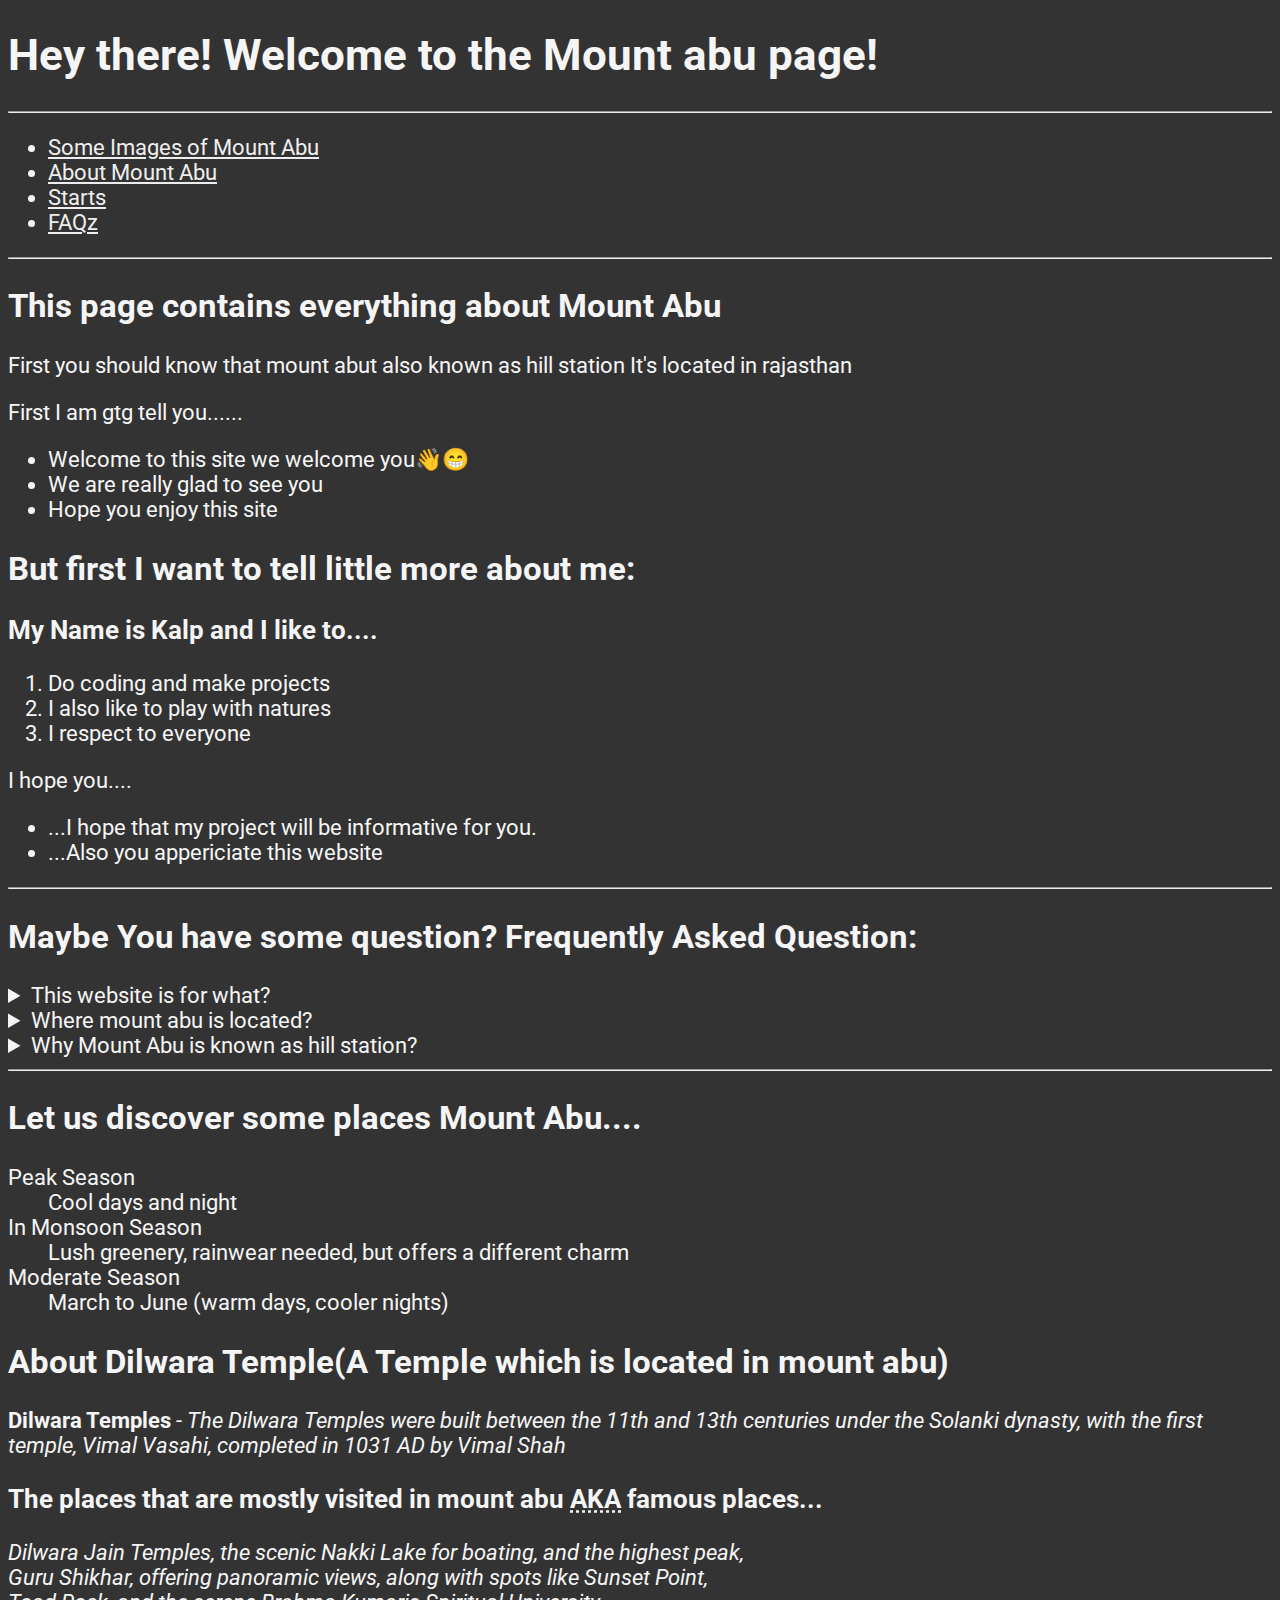
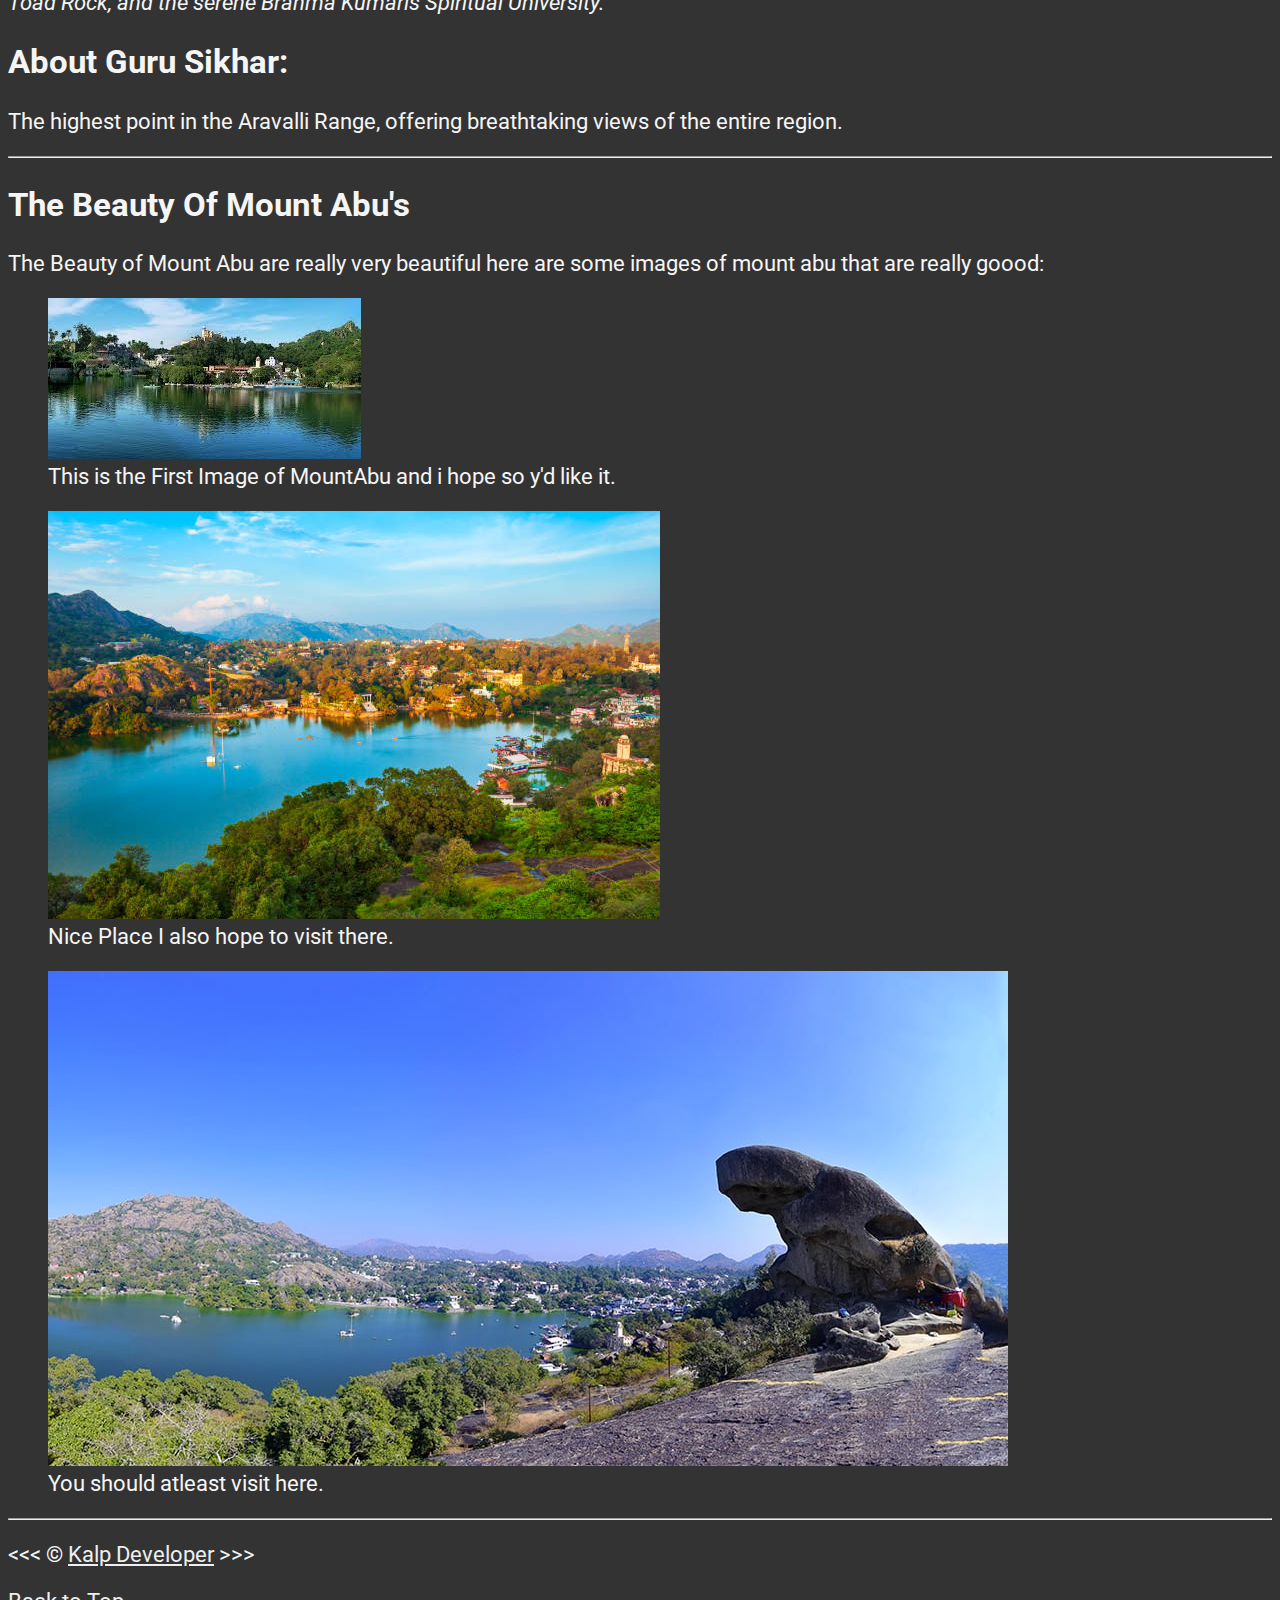
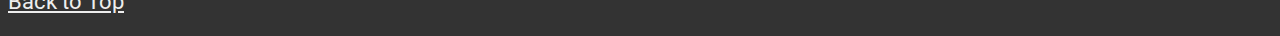
<file: MountAbu_Project/index.html>
<!DOCTYPE html>
<html lang="en-IN">

<head>
	<meta charset="UTF-8">
	<meta name="author" content="Kalp Developer">
	<meta name="description"
		content="Hey there! Welcome to the My First HTML Project this project contains data about mount abu aka hill station.">
	<meta property="og:title" content="Mount Abu Project | Kalp Developer">

	<title>Mount Abu | Project</title>
	<link rel="stylesheet" href="style.css" type="text/css">
</head>

<body>
	<h1>Hey there! Welcome to the Mount abu page!</h1>

	<hr>

	<nav>
		<ul>
			<li><a href="#images">Some Images of Mount Abu</a></li>
			<li><a href="#about">About Mount Abu</a></li>
			<li><a href="#start">Starts</a></li>
			<li><a href="#faq">FAQz</a></li>
		</ul>
	</nav>

	<hr>

	<main id="start">
		<h2>This page contains everything about Mount Abu</h2>
		<p>First you should know that mount abut also known as hill station It's located in rajasthan</p>
	</main>

	<header>
		<p>First I am gtg tell you......</p>
		<ul>
			<li>Welcome to this site we welcome you👋😁</li>
			<li>We are really glad to see you</li>
			<li>Hope you enjoy this site</li>
		</ul>

		<h2>But first I want to tell little more about me:</h2>
		<h3>My Name is Kalp and I like to....</h3>
		<ol>
			<li>Do coding and make projects</li>
			<li>I also like to play with natures</li>
			<li>I respect to everyone</li>
		</ol>

		<p>I hope you....</p>
		<ul>
			<li>...I hope that my project will be informative for you.</li>
			<li>...Also you appericiate this website</li>
		</ul>


	</header>

	<hr>

	<!-- FREQUENTLY ASKED QUESTION SECTION -->
	<section id="faq">
		<h2>Maybe You have some question? Frequently Asked Question:</h2>
		<aside>
			<details>
				<summary>This website is for what?</summary>
				<p>This website is for specially <mark>who don't about mount abu</mark> we will tell you clearly about
					mount abu.</p>
			</details>
		</aside>
		<aside>
			<details>
				<summary>Where mount abu is located?</summary>
				<p>It's located at Rajasthan.</p>
			</details>
		</aside>
		<aside>
			<details>
				<summary>Why Mount Abu is known as hill station?</summary>
				<p>Mount Abu is known as a hill station because it's a cool, elevated retreat in the Aravalli Range,
					offering relief from Rajasthan's desert heat with lush greenery, Nakki Lake, and a distinct cool
					climate, making it an oasis and the state's only hill station</p>
			</details>
		</aside>

	</section>

	<hr>

	<article id="about">

		<h2>Let us discover some places Mount Abu....</h2>
		<dl>
			<dt>Peak Season</dt>
			<dd>Cool days and night</dd>

			<dt>In Monsoon Season</dt>
			<dd>Lush greenery, rainwear needed, but offers a different charm</dd>

			<dt>Moderate Season</dt>
			<dd>March to June (warm days, cooler nights)</dd>
		</dl>

		<h2>About Dilwara Temple(A Temple which is located in mount abu)</h2>
		<p><strong>Dilwara Temples</strong> - <em>The Dilwara Temples were built between the 11th and 13th centuries
				under the Solanki dynasty, with the first temple, Vimal Vasahi, completed in 1031 AD by Vimal Shah</em>
		</p>

		<h3>The places that are mostly visited in mount abu <abbr title="As Known As">AKA</abbr> famous places...</h3>
		<address>
			Dilwara Jain Temples, the scenic Nakki Lake for boating, and the highest peak, <br> Guru Shikhar, offering
			panoramic views, along with spots like Sunset Point, <br> Toad Rock, and the serene Brahma Kumaris Spiritual
			University.
		</address>
		<h2>About Guru Sikhar:</h2>
		<p>The highest point in the Aravalli Range, offering breathtaking views of the entire region.</p>
	</article>

	<hr>

	<article id="images">

		<h2>The Beauty Of Mount Abu's</h2>
		<p>The Beauty of Mount Abu are really very beautiful here are some images of mount abu that are really goood:
		</p>
		<figure>
			<img src="asset/img/mountabu_1.jpg" alt="Mountabu 1 Image" title="Very Beautiful!" loading="lazy">
			<figcaption>
				This is the First Image of MountAbu and i hope so y'd like it.
			</figcaption>
		</figure>
		<figure>
			<img src="asset/img/mountabu_2.jpg" alt="Mountabu 2" title="Nice Place!" loading="lazy">
			<figcaption>
				Nice Place I also hope to visit there.
			</figcaption>
		</figure>
		<figure>
			<img src="asset/img/mountabu_3.jpg" alt="Mountabu 3" title="Worthy Place" loading="lazy">
			<figcaption>
				You should atleast visit here.
			</figcaption>
		</figure>
	</article>

	<hr>

	<p>
		&lt;&lt;&lt; &copy; <a href="about.html">Kalp Developer</a> &gt;&gt;&gt;
	</p>
	<p>
		<a href="#">Back to Top</a>
	</p>

</body>

</html>
</file>
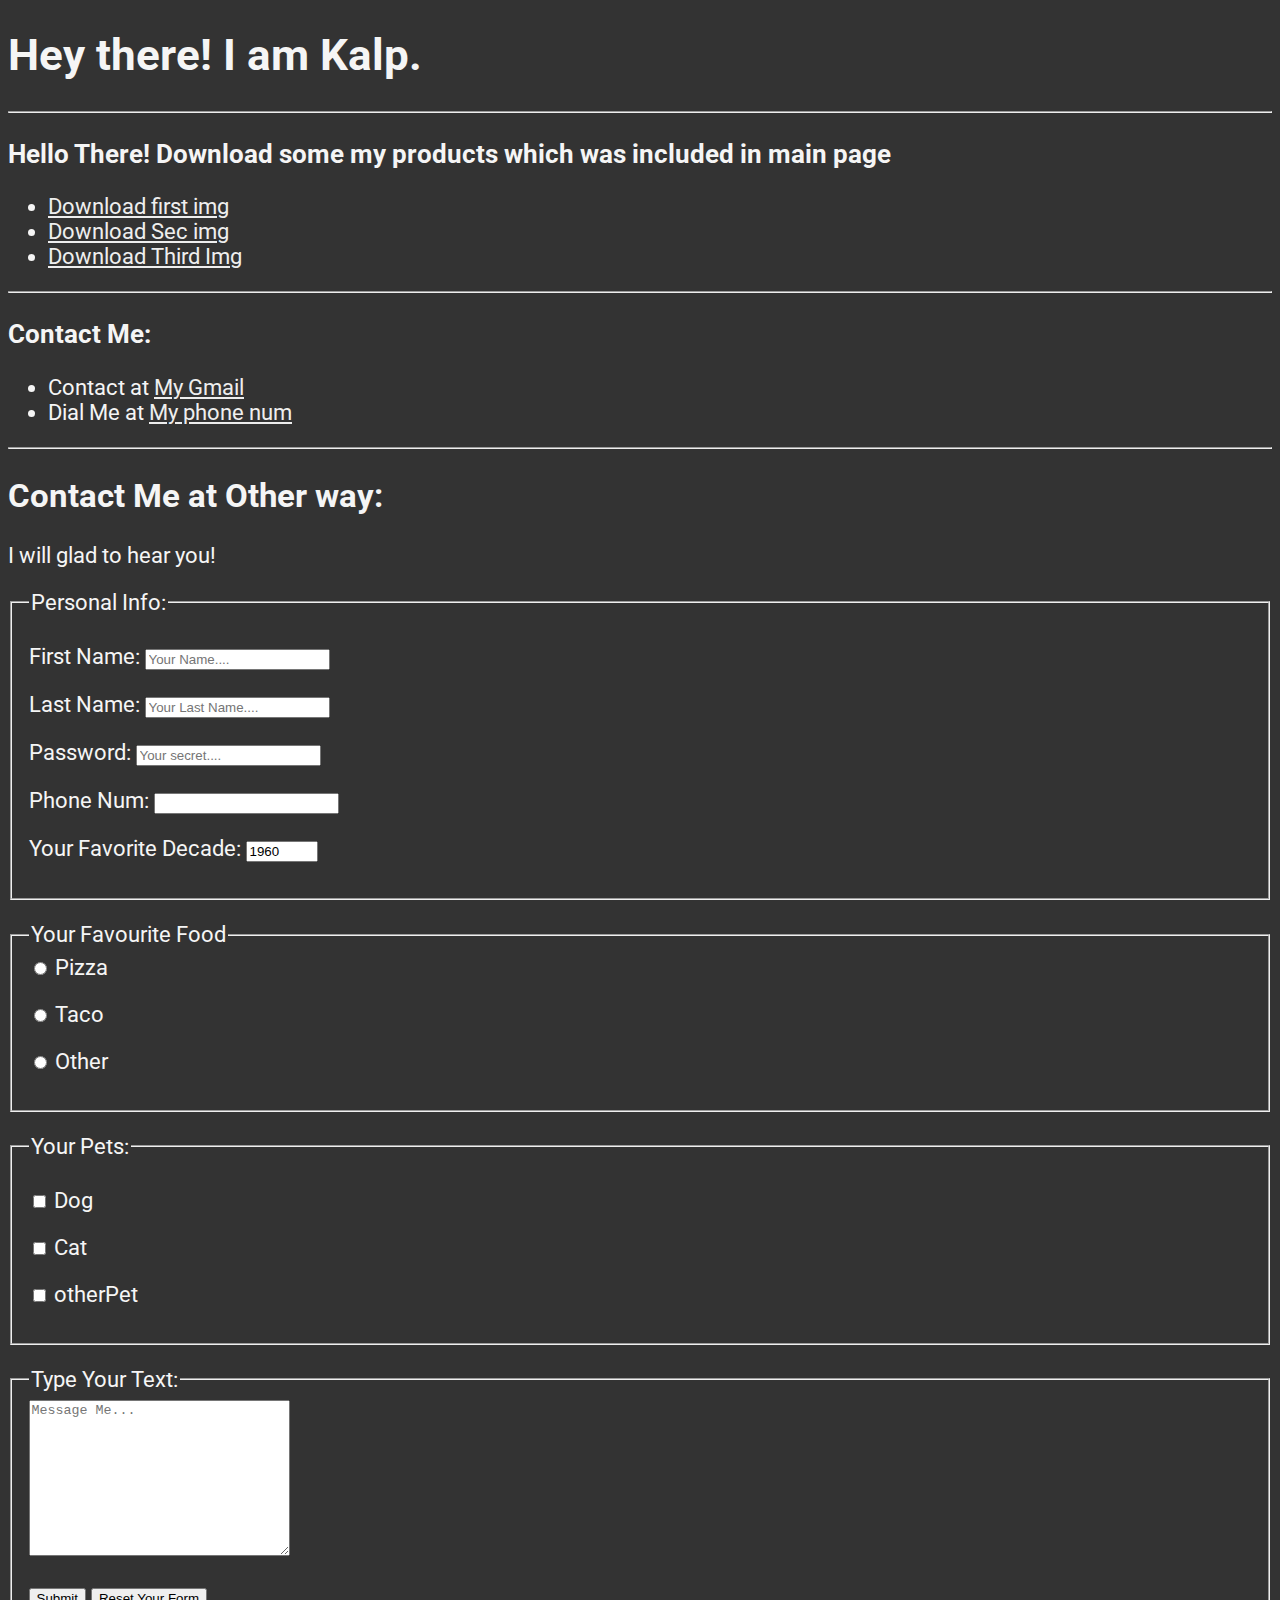
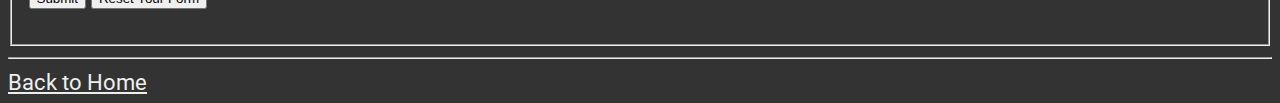
<file: MountAbu_Project/about.html>
<!DOCTYPE html>
<html lang="en-IN">

<head>
	<meta charset="UTF-8">
	<meta name="author" content="Kalp Developer">
	<meta name="description" content="Hey there! I am Kalp and this page is for contact and other things">
	<meta property="og:title" content="Mount Abu Project | Kalp Developer">
	<title>About Me</title>
	<link rel="stylesheet" href="style.css" type="text/css">
</head>

<body>
	<h1>Hey there! I am Kalp.</h1>

	<hr>

	<h3>Hello There! Download some my products which was included in main page</h3>
	<ul>
		<li><a href="asset/img/mountabu_1.jpg" download>Download first img</a></li>
		<li><a href="asset/img/mountabu_2.jpg" download>Download Sec img</a></li>
		<li><a href="asset/img/mountabu_3.jpg" download>Download Third Img</a></li>
	</ul>

	<hr>
	<h3>Contact Me:</h3>
	<ul>
		<li>Contact at <a href="mailto:example@gmail.com">My Gmail</a></li>
		<li>Dial Me at <a href="tel:+1234567890">My phone num</a></li>
	</ul>

	<hr>

	<h2>Contact Me at Other way:</h2>
	<p>I will glad to hear you!</p>
	<form action="https://httpbin.org/get" method="get">
		<fieldset>
			<legend>Personal Info:</legend>
			<p>
				<label for="firstName">First Name:</label>
				<input type="text" name="firstName" id="firstName" placeholder="Your Name...." required
					autocomplete="on">
			</p>
			<p>
				<label for="lastName">Last Name:</label>
				<input type="text" name="lastName" id="lastName" placeholder="Your Last Name...." required>
			</p>
			<p>
				<label for="password">Password:</label>
				<input type="password" name="password" id="password" placeholder="Your secret...." required>
			</p>
			<p>
				<label for="phone">Phone Num:</label>
				<input type="tel" name="phone" id="phone" required>
			</p>
			<p>
				<label for="decade">Your Favorite Decade:</label>
				<input type="number" name="decade" id="decade" min="1950" max="2020" step="5" value="1960">
			</p>
		</fieldset>
		<p>
		<fieldset>
			<legend>Your Favourite Food</legend>
			<input type="radio" name="pizza" id="pizza">
			<label for="pizza">Pizza</label>

			<p>
				<input type="radio" name="taco" id="taco">
				<label for="taco">Taco</label>
			</p>
			<p>
				<input type="radio" name="otherFood" id="otherFood">
				<label for="otherFood">Other</label>
			</p>
		</fieldset>
		<p>
		<fieldset>
			<legend>Your Pets:</legend>
			<p>
				<input type="checkbox" id="dog" name="dog">
				<label for="dog">Dog</label>
			</p>
			<p>
				<input type="checkbox" id="cat" name="cat">
				<label for="cat">Cat</label>
			</p>
			<p>
				<input type="checkbox" id="otherPet" name="otherPet">
				<label for="otherPet">otherPet</label>
			</p>
		</fieldset>
		<p>
		<fieldset>
			<legend>Type Your Text:</legend>
			<textarea name="message" id="message" rows="10" cols="30" placeholder="Message Me..."></textarea>
			<p>
				<button type="submit">Submit</button>
				<button type="reset">Reset Your Form</button>
			</p>
		</fieldset>
	</form>

	<hr>

	<a href="/">Back to Home</a>
</body>

</html>
</file>
<file: MountAbu_Project/style.css>
@import url('https://fonts.googleapis.com/css2?family=Roboto:ital,wght@0,100..900;1,100..900&display=swap');

html {
	font-size: 22px;
	font-family: Roboto, 'sans-serif';
}

body {
	background-color: #333;
	color: whitesmoke;
}

a {
	color: #eee;
	outline: none;
}
</file>
